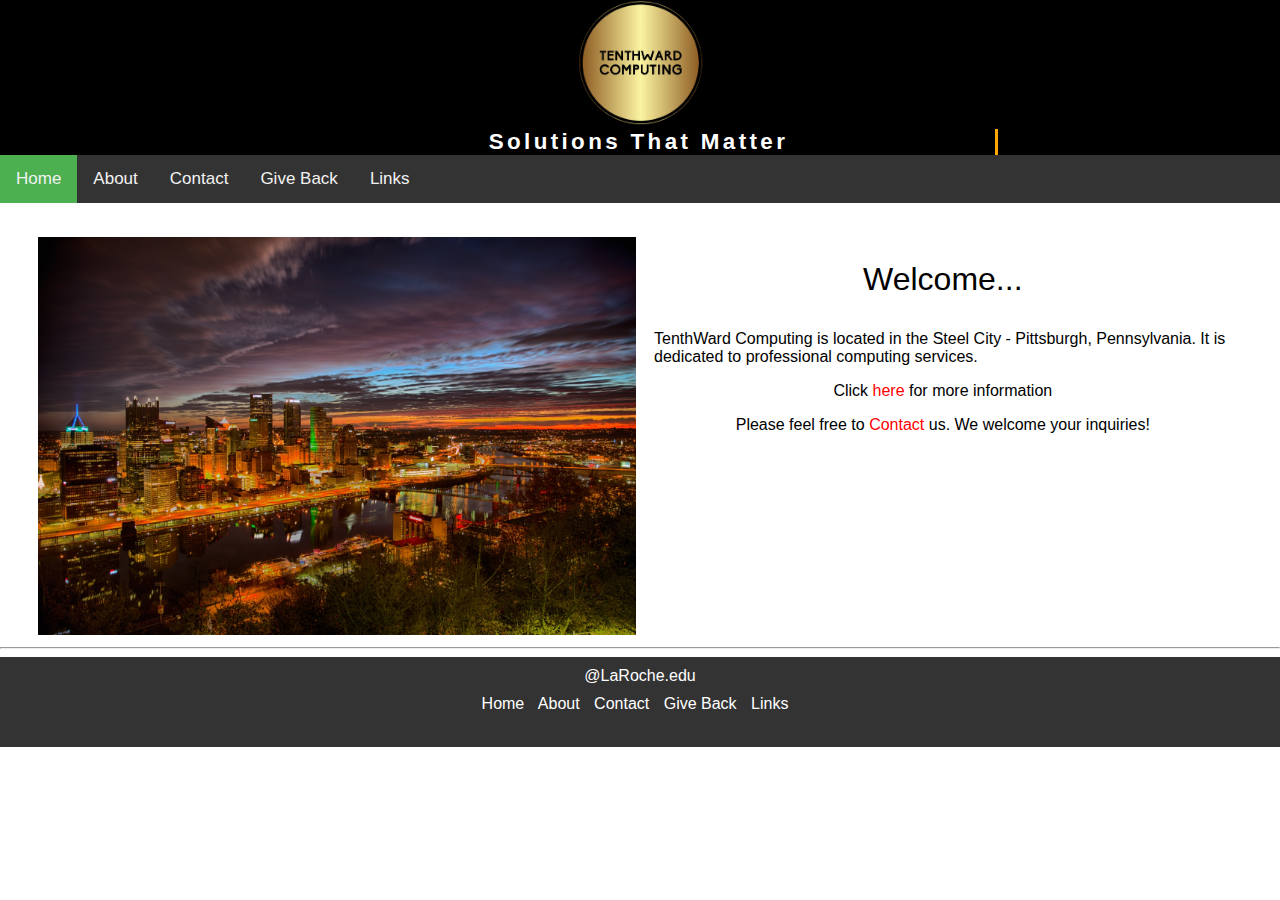
<file: index.html>
<!DOCTYPE html>
<html lang="en">

<head>
  <meta charset="UTF-8">
  <meta name="viewport" content="width=device-width, initial-scale=1.0">
  <meta http-equiv="X-UA-Compatible" content="ie=edge">
  <link rel="stylesheet" type="text/css" href="style.css">
  <title>Tenth Ward</title>

  <style>
    .grid {
      margin-top: 2%;
    }

    .grid-1 {
      padding-top: 8px;
    }

    .index-p {
      padding-left: 10px;
    }

    @media only screen and (max-width: 750px) {
      .index-p {
        padding-left: 0%;
        text-align: center;
      }
    }
  </style>


</head>
<div class="landing">
  <a href="index.html"> <img src="img/icon.png" alt="" srcset=""> </a>
  <div class="typewriter">
    <h1>Solutions That Matter</h1>
  </div>
</div>

<body>

  <div class="topnav" id="myTopnav">
    <a href="index.html" class="active">Home</a>
    <a href="About.html">About</a>
    <a href="contact.html">Contact</a>
    <a href="give.html">Give Back</a>
    <a href="Links.html">Links</a>
    <div class="dropdown">
    </div>
    <a href="javascript:void(0);" style="font-size:15px;" class="icon" onclick="myFunction()">&#9776;</a>
  </div>

  <div class="grid">

    <div class="grid-1"><img src="img/city.jpg" alt="" srcset=""></div>
    <div class="grid-2">
      <p style="text-align: center; font-size: 2em;">Welcome...</p>
      <p class="index-p">TenthWard Computing is located in the Steel City - Pittsburgh, Pennsylvania. It is dedicated to
        professional
        computing services. </p>
      <p style="text-align: center;">Click <a class="links" href="About.html">here</a> for more information</p>

      <p style="text-align: center;">Please feel free to <a class="links" href="contact.html">Contact</a> us. We
        welcome your inquiries!</p>
    </div>
  </div>

  <script src="script.js"></script>

</body>
<hr>
<footer class="footer-grid">
  <div class="footer-1"> @LaRoche.edu</div>

  <div class="footer-2">
    <a href="index.html">Home</a>
    <a href="About.html">About</a>
    <a href="contact.html">Contact</a>
    <a href="give.html">Give Back</a>
    <a href="Links.html">Links</a>
  </div>
</footer>

</html>
</file>
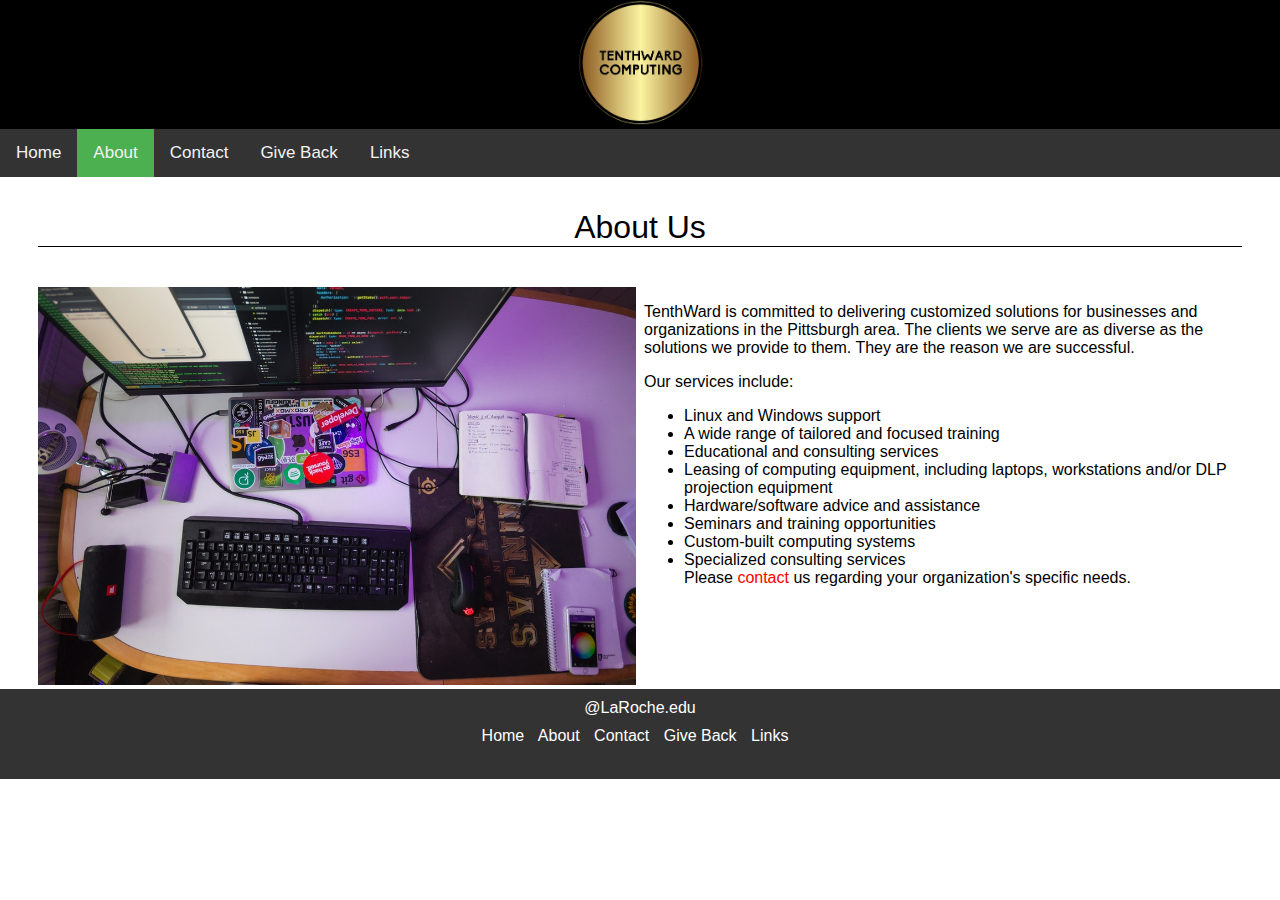
<file: About.html>
<!DOCTYPE html>
<html lang="en">

<head>
  <meta charset="UTF-8">
  <meta name="viewport" content="width=device-width, initial-scale=1.0">
  <meta http-equiv="X-UA-Compatible" content="ie=edge">
  <link rel="stylesheet" type="text/css" href="style.css">
  <title>Tenth Ward</title>
  <link rel="stylesheet" href="https://cdnjs.cloudflare.com/ajax/libs/font-awesome/4.7.0/css/font-awesome.min.css">
  <style>
    ul {
      list-style-type: initial;
      text-align: left;
    }
  </style>
</head>
<div class="landing">
  <a href="index.html"> <img src="img/icon.png" alt="" srcset=""> </a></div>

<body>

  <div class="topnav" id="myTopnav">
    <a href="index.html">Home</a>
    <a href="About.html" class="active">About</a>
    <a href="contact.html">Contact</a>
    <a href="give.html">Give Back</a>
    <a href="Links.html">Links</a>
    <div class="dropdown">
    </div>
    <a href="javascript:void(0);" style="font-size:15px;" class="icon" onclick="myFunction()">&#9776;</a>
  </div>


  <div class="grid">
    <p
      style="font-size: 2em; text-align: center; grid-column-start: 1; grid-column-end: 3; border-bottom: solid black 1px; ">
      About Us</p>
    <div class="grid-1">
      <img src="img/about.jpg" alt="" srcset="">
    </div>

    <div class="grid-2">

      <p>TenthWard is committed to delivering customized solutions for businesses and organizations in the
        Pittsburgh area. The clients we serve are as diverse as the solutions we provide to them. They are the reason
        we are successful.</p>

      Our services include:<br>

      <ul>

        <li>
          Linux and Windows support
        </li>

        <li>
          A wide range of tailored and focused training
        </li>

        <li>
          Educational and consulting services
        </li>

        <li>
          Leasing of computing equipment, including laptops, workstations and/or DLP projection equipment
        </li>

        <li>
          Hardware/software advice and assistance
        </li>

        <li>
          Seminars and training opportunities
        </li>

        <li>Custom-built computing systems</li>

        <li>Specialized consulting services</li>

        Please <a href="contact.html" class="links">contact</a> us regarding your organization's specific needs.
      </ul>
    </div>
  </div>


</body>
<script src="script.js"></script>
<footer class="footer-grid">
  <div class="footer-1"> @LaRoche.edu</div>

  <div class="footer-2">
    <a href="index.html">Home</a>
    <a href="About.html">About</a>
    <a href="contact.html">Contact</a>
    <a href="give.html">Give Back</a>
    <a href="Links.html">Links</a>
  </div>
</footer>

</html>
</file>
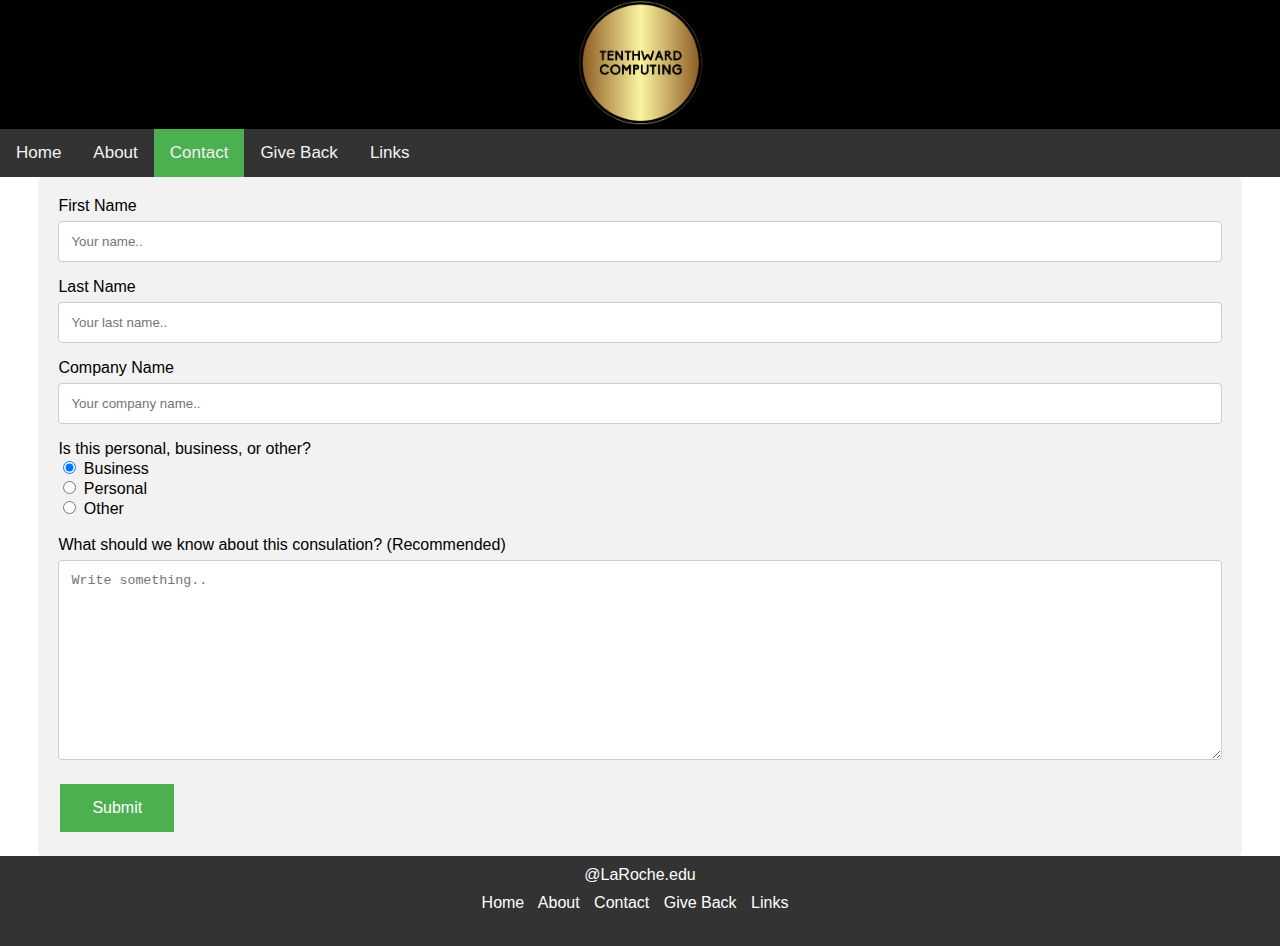
<file: contact.html>
<!DOCTYPE html>
<html lang="en">

<head>
  <meta charset="UTF-8">
  <meta name="viewport" content="width=device-width, initial-scale=1.0">
  <meta http-equiv="X-UA-Compatible" content="ie=edge">
  <link rel="stylesheet" type="text/css" href="style.css">
  <title>Tenth Ward</title>
  <link rel="stylesheet" href="https://cdnjs.cloudflare.com/ajax/libs/font-awesome/4.7.0/css/font-awesome.min.css">

</head>
<div class="landing">
  <a href="index.html"> <img src="img/icon.png" alt="" srcset=""> </a>
</div>

<body>
  <div class="topnav" id="myTopnav">
    <a href="index.html">Home</a>
    <a href="About.html">About</a>
    <a href="contact.html" class="active">Contact</a>
    <a href="give.html">Give Back</a>
    <a href="Links.html">Links</a>
    <div class="dropdown">
    </div>
    <a href="javascript:void(0);" style="font-size:15px;" class="icon" onclick="myFunction()">&#9776;</a>
  </div>

  <div class="form-container">
    <form>

      <label for="fname">First Name</label>
      <input type="text" id="fname" name="fname" placeholder="Your name.." required>

      <label for="lname">Last Name</label>
      <input type="text" id="lname" name="lname" placeholder="Your last name.." required>

      <label for="company">Company Name</label>
      <input type="text" id="company" name="company" placeholder="Your company name..">

      <label for="type">Is this personal, business, or other?</label> <br>
      <input type="radio" name="gender" value="male" checked> Business<br>
      <input type="radio" name="gender" value="female"> Personal<br>
      <input type="radio" name="gender" value="other"> Other <br> <br>

      <label for="subject">What should we know about this consulation? (Recommended)</label>
      <textarea id="subject" name="subject" placeholder="Write something.." style="height:200px"></textarea>

      <button>Submit</button>
    </form>

  </div>
</body>
<script src="script.js"></script>
<footer class="footer-grid">
  <div class="footer-1"> @LaRoche.edu</div>

  <div class="footer-2">
    <a href="index.html">Home</a>
    <a href="About.html">About</a>
    <a href="contact.html">Contact</a>
    <a href="give.html">Give Back</a>
    <a href="Links.html">Links</a>
  </div>
</footer>

</html>
</file>
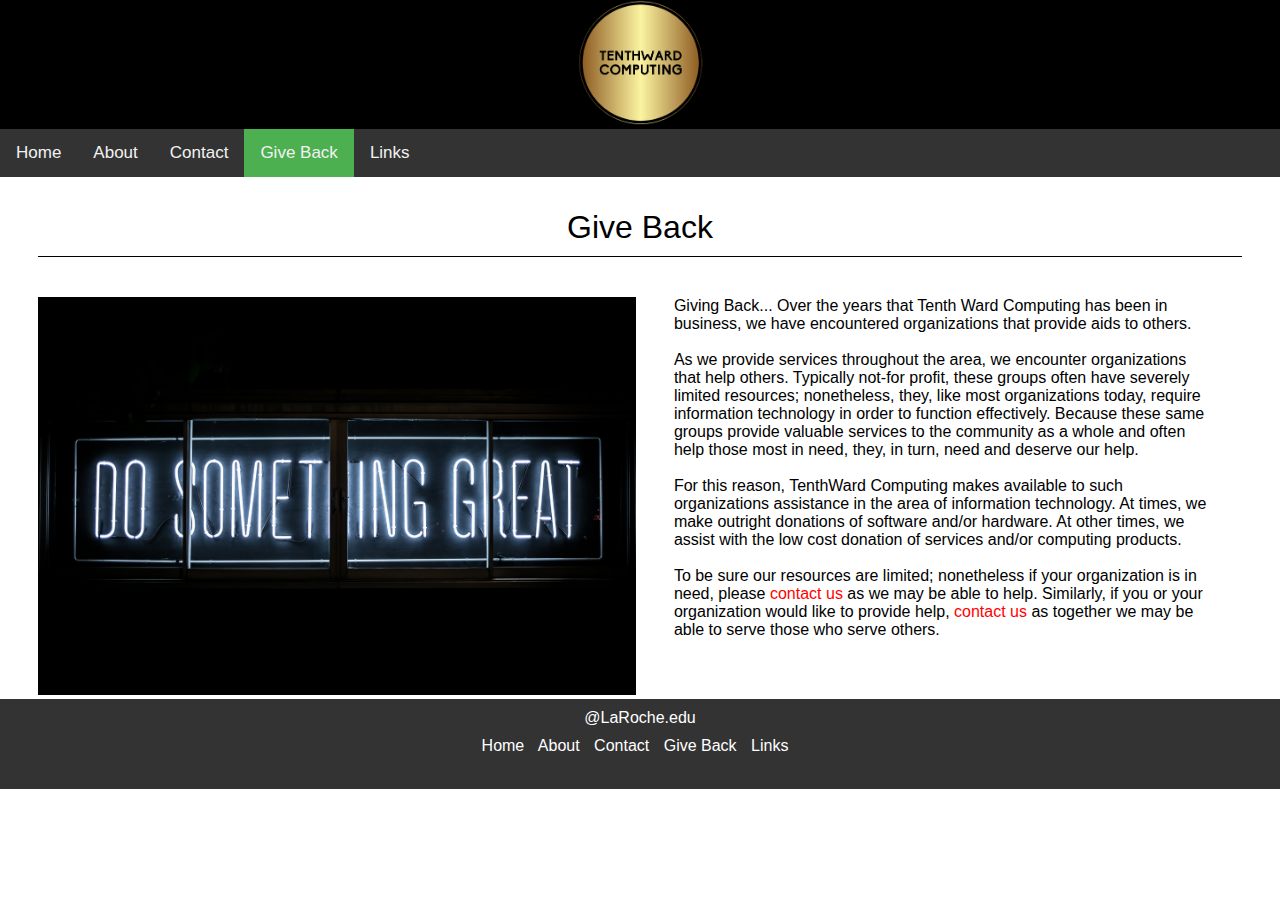
<file: give.html>
<!DOCTYPE html>
<html lang="en">

<head>
  <meta charset="UTF-8">
  <meta name="viewport" content="width=device-width, initial-scale=1.0">
  <meta http-equiv="X-UA-Compatible" content="ie=edge">
  <link rel="stylesheet" type="text/css" href="style.css">
  <title>Tenth Ward</title>

  <style>
    p {
      padding-bottom: 10px;
    }

    .p-give {
      text-align: left;
    }

    @media only screen and (max-width: 750px) {
      .p-give {
        padding-top: 3%;
      }
    }
  </style>

</head>
<div class="landing">
  <a href="index.html"> <img src="img/icon.png" alt="" srcset=""> </a></div>

<body>
  <div class="topnav" id="myTopnav">
    <a href="index.html">Home</a>
    <a href="About.html">About</a>
    <a href="contact.html">Contact</a>
    <a href="give.html" class="active">Give Back</a>
    <a href="Links.html">Links</a>
    <div class="dropdown">
    </div>
    <a href="javascript:void(0);" style="font-size:15px;" class="icon" onclick="myFunction()">&#9776;</a>
  </div>

  <div class="grid">
    <p
      style="font-size: 2em; text-align: center; grid-column-start: 1; grid-column-end: 3; border-bottom: solid black 1px; ">
      Give Back</p>
    <div class="grid-1">
      <img src="img/give.jpg" alt="" srcset="">
    </div>
    <div class="grid-2">
      <p class="p-give" style="margin: 0% 5% 0% 5%; ">Giving Back...

        Over the years that Tenth Ward Computing has been in business, we have encountered organizations that provide
        aids to others. <br><br>


        As we provide services throughout the area, we encounter organizations that help others. Typically not-for
        profit, these groups often have severely limited resources; nonetheless, they, like most organizations today,
        require information technology in order to function effectively.

        Because these same groups provide valuable services to the community as a whole and often help those most in
        need, they, in turn, need and deserve our help.<br><br>

        For this reason, TenthWard Computing makes available to such organizations assistance in the area of
        information technology.

        At times, we make outright donations of software and/or hardware. At other times, we assist with the low cost
        donation of services and/or computing products.<br><br>

        To be sure our resources are limited; nonetheless if your organization is in need, please <a href="contact.html"
          class="links">contact us</a> as we may
        be able to help.

        Similarly, if you or your organization would like to provide help, <a href="contact.html" class="links">contact
          us</a> as together we may be able to
        serve those who serve others. </p>
    </div>
  </div>


</body>
<script src="script.js">
</script>
<footer class="footer-grid">
  <div class="footer-1"> @LaRoche.edu</div>

  <div class="footer-2">
    <a href="index.html">Home</a>
    <a href="About.html">About</a>
    <a href="contact.html">Contact</a>
    <a href="give.html">Give Back</a>
    <a href="Links.html">Links</a>
  </div>
</footer>

</html>
</file>
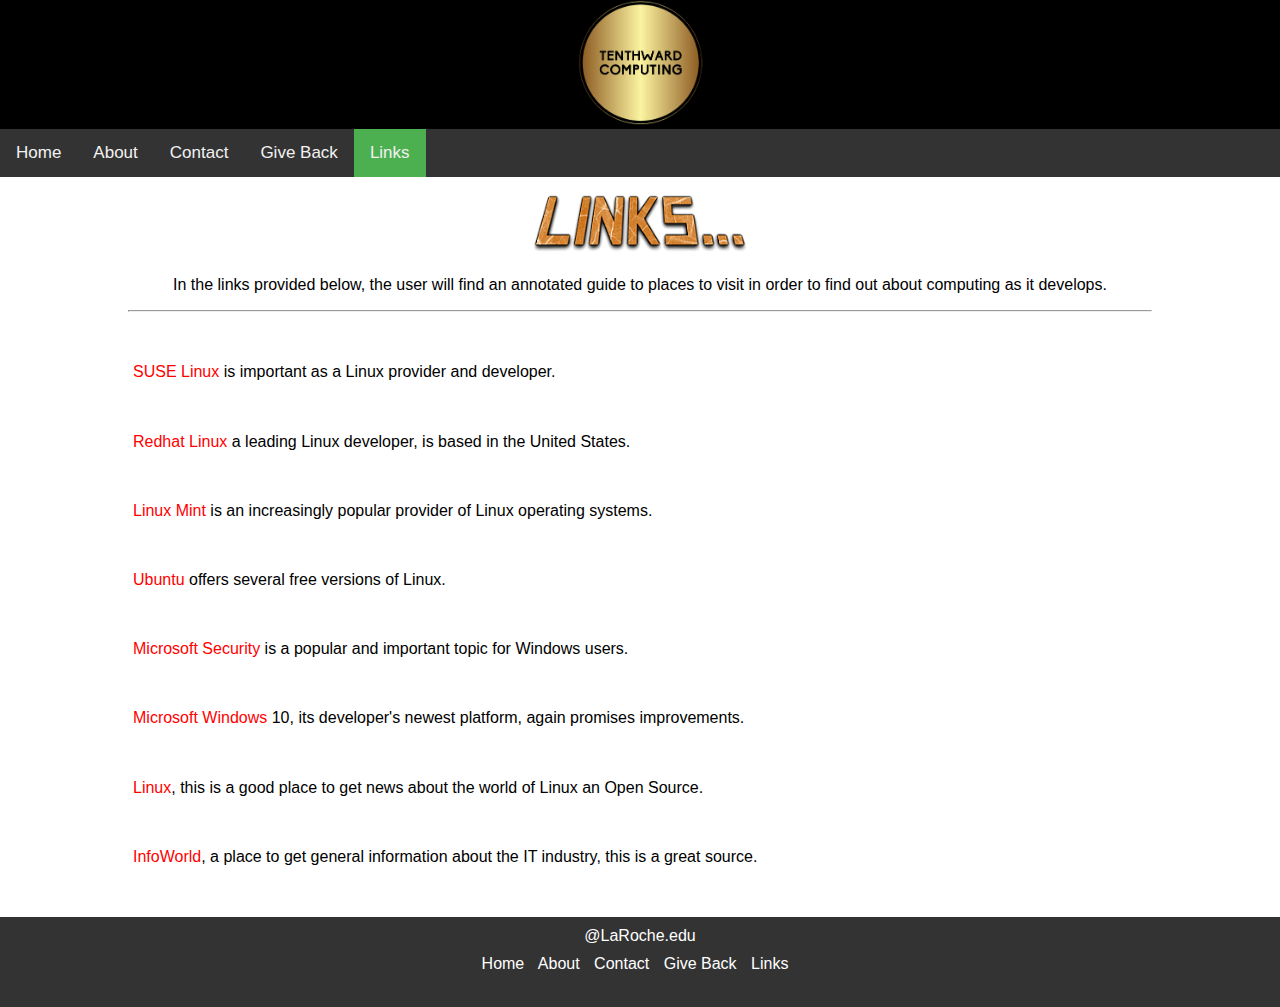
<file: Links.html>
<!DOCTYPE html>
<html lang="en">

<head>
  <meta charset="UTF-8">
  <meta name="viewport" content="width=device-width, initial-scale=1.0">
  <meta http-equiv="X-UA-Compatible" content="ie=edge">
  <link rel="stylesheet" type="text/css" href="style.css">
  <title>Tenth Ward</title>
  <link rel="stylesheet" href="https://cdnjs.cloudflare.com/ajax/libs/font-awesome/4.7.0/css/font-awesome.min.css">

</head>
<div class="landing">
  <a href="index.html"> <img src="img/icon.png" alt="" srcset=""> </a>

</div>

<body>
  <div class="topnav" id="myTopnav">
    <a href="index.html">Home</a>
    <a href="About.html">About</a>
    <a href="contact.html">Contact</a>
    <a href="give.html">Give Back</a>
    <a href="Links.html" class="active">Links</a>
    <div class="dropdown">
    </div>
    <a href="javascript:void(0);" style="font-size:15px;" class="icon" onclick="myFunction()">&#9776;</a>
  </div>

  <div class="links-div">
    <p class="links-title"> <img class="links-icon" src="img/Links.png" alt="" srcset="">
      <br><br>

      In the links provided below, the user will find an annotated guide to places to visit in order to find out about
      computing as it develops.
      <br>
      <hr>
      <p class="links-content"><a class="links" href=" https://www.suse.com/">SUSE Linux</a> is important as a Linux
        provider and developer. </p>

      <p class="links-content"><a class="links" href=" https://www.redhat.com/en">Redhat Linux</a> a leading Linux
        developer, is based in the United States. </p>

      <p class="links-content"><a class="links" href=" https://www.linuxmint.com/">Linux Mint</a> is an increasingly
        popular provider of Linux operating systems. </p>

      <p class="links-content"><a class="links" href=" https://www.ubuntu.com/">Ubuntu</a> offers several free versions
        of Linux. </p>

      <p class="links-content"><a class="links" href=" https://www.microsoft.com/en-us/security?rtc=1">Microsoft
          Security</a>
        is a popular and important topic for Windows users. </p>

      <p class="links-content"><a class="links"
          href="https://support.microsoft.com/en-us/hub/4338813/windows-help?os=windows-8.1">Microsoft
          Windows </a>
        10, its developer's newest platform, again promises improvements.</p>

      <p class="links-content"><a class="links" href="https://www.linux.com/">Linux</a>, this is a good place to get
        news
        about the world of Linux an Open Source.</p>

      <p class="links-content"><a class="links" href="https://www.infoworld.com/">InfoWorld</a>, a place to get general
        information about the IT industry, this is a great source.</p>

    </p>
  </div>

</body>
<script src="script.js"></script>
<footer class="footer-grid">
  <div class="footer-1"> @LaRoche.edu</div>

  <div class="footer-2">
    <a href="index.html">Home</a>
    <a href="About.html">About</a>
    <a href="contact.html">Contact</a>
    <a href="give.html">Give Back</a>
    <a href="Links.html">Links</a>
  </div>
</footer>

</html>
</file>
<file: style.css>
/* Style inputs with type="text", select elements and textareas */
input[type=text], select, textarea {
    width: 100%; /* Full width */
    padding: 12px; /* Some padding */  
    border: 1px solid #ccc; /* Gray border */
    border-radius: 4px; /* Rounded borders */
    box-sizing: border-box; /* Make sure that padding and width stays in place */
    margin-top: 6px; /* Add a top margin */
    margin-bottom: 16px; /* Bottom margin */
    resize: vertical /* Allow the user to vertically resize the textarea (not horizontally) */
  }
  
  /* Style the submit button with a specific background color etc */
  input[type=submit] {
    background-color: #4CAF50;
    color: white;
    padding: 12px 20px;
    border: none;
    border-radius: 4px;
    cursor: pointer;
  }
  
  /* When moving the mouse over the submit button, add a darker green color */
  input[type=submit]:hover {
    background-color: #45a049;
  }
  
  /* Add a background color and some padding around the form */
  .form-container {
    margin: 0 3% 0 3% ;
    border-radius: 5px;
    background-color: #f2f2f2;
    padding: 20px;
  }

  @media only screen and (max-width: 1024px) {
    .form-container {
      margin: 0px;
      
        }
  }

  @media only screen and (max-width: 600px) {
    .form-container {
      margin: 0px;
      
    }
  }

button {
  background-color: #4CAF50; /* Green */
  border: none;
  color: white;
  padding: 15px 32px;
  text-align: center;
  text-decoration: none;
  display: inline-block;
  margin: 4px 2px;
  cursor: pointer;
  font-size: 16px;
}

  body {margin:0;font-family:Arial}
    
  .topnav {
    overflow: hidden;
    background-color: #333;
  }
  
  .topnav a {
    float: left;
    display: block;
    color: #f2f2f2;
    text-align: center;
    padding: 14px 16px;
    text-decoration: none;
    font-size: 17px;
  }
  
  .active {
    background-color: #4CAF50;
    color: white;
  }
  
  .topnav .icon {
    display: none;
  }
  
  .dropdown {
    float: left;
    overflow: hidden;
  }
  
  .dropdown .dropbtn {
    font-size: 17px;    
    border: none;
    outline: none;
    color: white;
    padding: 14px 16px;
    background-color: inherit;
    font-family: inherit;
    margin: 0;
  }
  
  .dropdown-content {
    display: none;
    position: absolute;
    background-color: #f9f9f9;
    min-width: 160px;
    box-shadow: 0px 8px 16px 0px rgba(0,0,0,0.2);
    z-index: 1;
  }
  
  .dropdown-content a {
    float: none;
    color: black;
    padding: 12px 16px;
    text-decoration: none;
    display: block;
    text-align: left;
  }
  
  .topnav a:hover, .dropdown:hover .dropbtn {
    background-color: #555;
    color: white;
  }
  
  .dropdown-content a:hover {
    background-color: #ddd;
    color: black;
  }
  
  .dropdown:hover .dropdown-content {
    display: block;
  }
  
  @media screen and (max-width: 600px) {
    .topnav a:not(:first-child), .dropdown .dropbtn {
      display: none;
    }
    .topnav a.icon {
      float: right;
      display: block;
    }
  }
  
  @media screen and (max-width: 600px) {
    .topnav.responsive {position: relative;}
    .topnav.responsive .icon {
      position: absolute;
      right: 0;
      top: 0;
    }
    .topnav.responsive a {
      float: none;
      display: block;
      text-align: left;
    }
    .topnav.responsive .dropdown {float: none;}
    .topnav.responsive .dropdown-content {position: relative;}
    .topnav.responsive .dropdown .dropbtn {
      display: block;
      width: 100%;
      text-align: left;
    }
  }

  ul {
    list-style-type: none;
  }

  a:visited {
    color: white;
  }
  a {
    color: white;
    text-decoration: none;
  }
  a:hover {
    color:gray;
  }

  
/* Responsive Nav for mobile and tablet*/
  @media only screen and (max-width: 1024px) {
    .nav-container {
      margin: 0px;
      font-size: 1.2em;
        }
  }

  /*Mobile navigation*/
  @media only screen and (max-width: 600px) {
    .nav-container {
      margin: 0px;
    display: block;
    text-align: center;
      font-size: 1.15em;
      padding: 10px 0 10px 0;     
    }
  }

  /*padding to mobile navigation*/
  @media only screen and (max-width: 600px) {
    li {
      padding: 5px 0;
    }
  }


  /*Landing (index) page */
  .landing {    
    text-align: center;
    background-color: black;
    text-align: center;  
  }

  .landing img {
    width: 10%;
    height: auto;
  }

  @media only screen and (max-width: 1024px) {
  .landing {
      margin: 0px;
      text-align: center;
    }
  }

  @media only screen and (max-width: 1024px) {
    .landing img {
      width: 100px;
      height: 100px;
    }
    }

  @media only screen and (max-width: 600px) {
    .landing img {
        
        height: auto;
      }
    }

/*define grid layout on index page*/
.grid {
  display: grid;
  grid-template-columns: 1fr 1fr;
  margin: 0 3% 0 3%;  
  grid-gap: 8px;
  }

    .grid-1 img{
      max-width: 100%;
      height: auto;
         }

         /*Grid Responsiveness*/
    @media only screen and (max-width: 1024px) {
      .grid {        
          margin: 0;          
      }
    } 

@media only screen and (max-width: 600px) {
  .grid {
    display: block;
      margin: 0;
      text-align: center;
  }
} 

footer {
  color: white;
  height: 10vh;
  background-color: #333;
}

.footer-grid {
  display: block;
  text-align: center;
}

.footer-1 {
  padding-top: 10px;
  padding-bottom: 10px;
}

.footer-2 a {
  padding-right: 10px;
}

/*Link page stylesheet*/
.links-div {
  margin: 0% 10% 0% 10%;
}

.links-icon {
  width: 100%;
  max-width: 220px;
  height: auto;
}

@media only screen and (max-width: 600px) {
  .links-icon {
    width: 150px;
  }
}

/*a links page styling*/
a.links {
  color: red;
  margin: 0;
}

a.links:hover {
  color: white;
  background-color: red;
}

.links-content {
  margin: 5% 0 5% 0;
  padding-left: 5px;
  padding-right: 5px;
}

.links-title {
  text-align: center;
}

/* Typewrite effect*/
.typewriter h1 {
  overflow: hidden; /* Ensures the content is not revealed until the animation */
  border-right: .15em solid orange; /* The typwriter cursor */
  white-space: nowrap; /* Keeps the content on a single line */
  margin: 0 auto; /* Gives that scrolling effect as the typing happens */
  letter-spacing: .15em; /* Adjust as needed */
  color: white;
  font-size: 1.4em;
  animation: 
    typing 3.7s steps(40, end),
    blink-caret .75s step-end infinite;
}

.typewriter {
  margin:0% 22% 0% 22%;
}

/* The typing effect */
@keyframes typing {
  from { width: 0 }
  to { width: 100% }
}

/* The typewriter cursor effect */
@keyframes blink-caret {
  from, to { border-color: transparent }
  50% { border-color: orange; }
}

@media only screen and (max-width: 600px) {
  .typewriter h1 {
    font-size: 1.2em;
    letter-spacing: .10em;
  }
} 

@media only screen and (max-width: 600px) {
  .typewriter {
    margin:0% 5% 0% 5%;
  }
}
</file>
